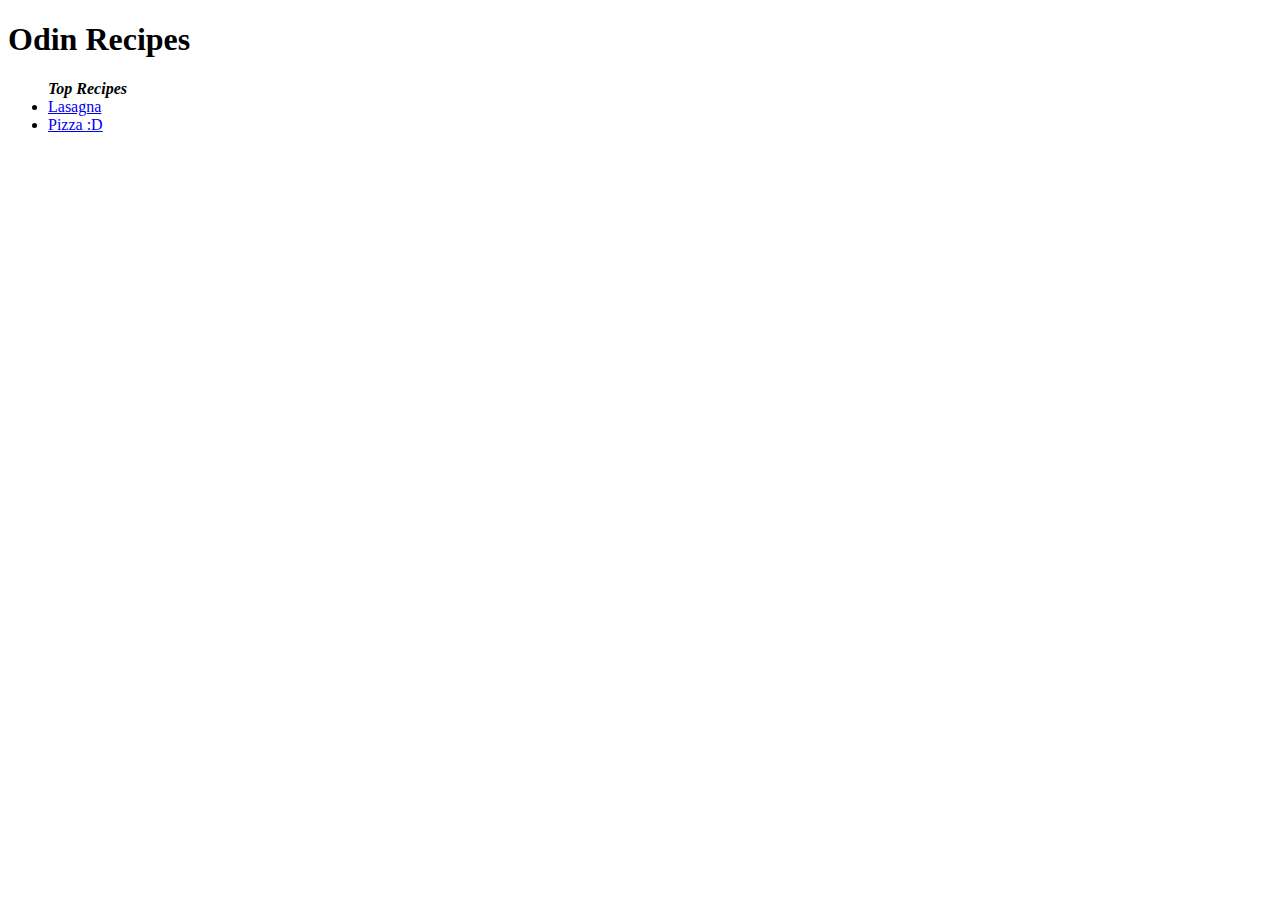
<file: index.html>
<!DOCTYPE html>
<html lang="en">
<head>
    <meta charset="UTF-8">
    <meta name="viewport" content="width=device-width, initial-scale=1.0">
    <title>Odin</title>
</head>
<body>
    <h1>
        Odin Recipes
    </h1>
    <ul>
        <strong><i>Top Recipes</i></strong>
        <li><a href="recipes/lasagna.html">Lasagna</a>
        </li>
        <li><a href="recipes/pizza.html">Pizza :D</a></li>
    </ul>
</body>
</html>
</file>
